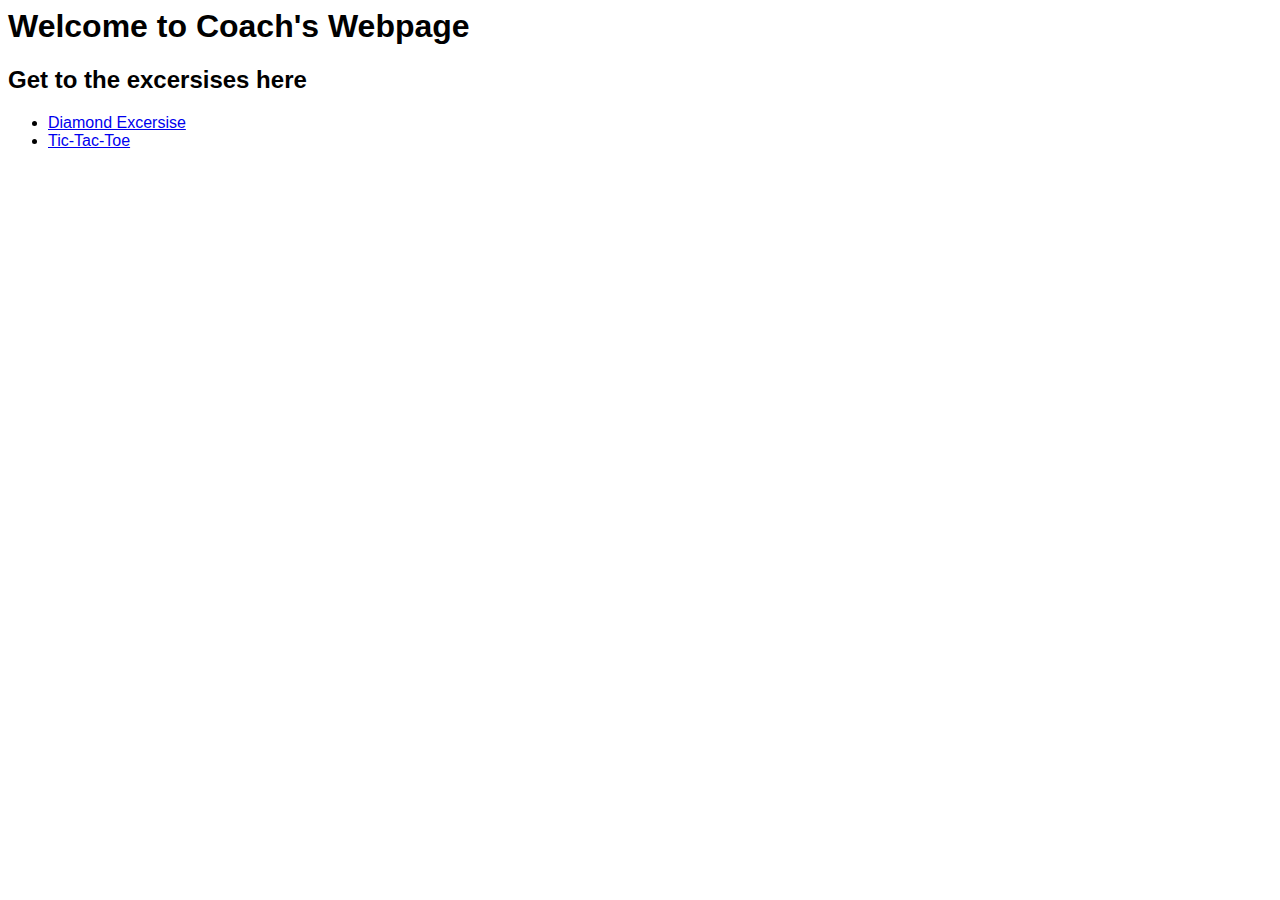
<file: index.html>
<html>
    <head>
        <link rel="stylesheet" href="style.css">
        <title>Coach Thompson's Site</title>
    </head>
    
<body>
    <H1>Welcome to Coach's Webpage</H1>
    <h2>Get to the excersises here</h2>
    <ul>
        <li><a href="/diamond.html">Diamond Excersise</a></li>
        <li><a href="ticTac.html">Tic-Tac-Toe</a></li>
    </ul>
</body>
</html>
</file>
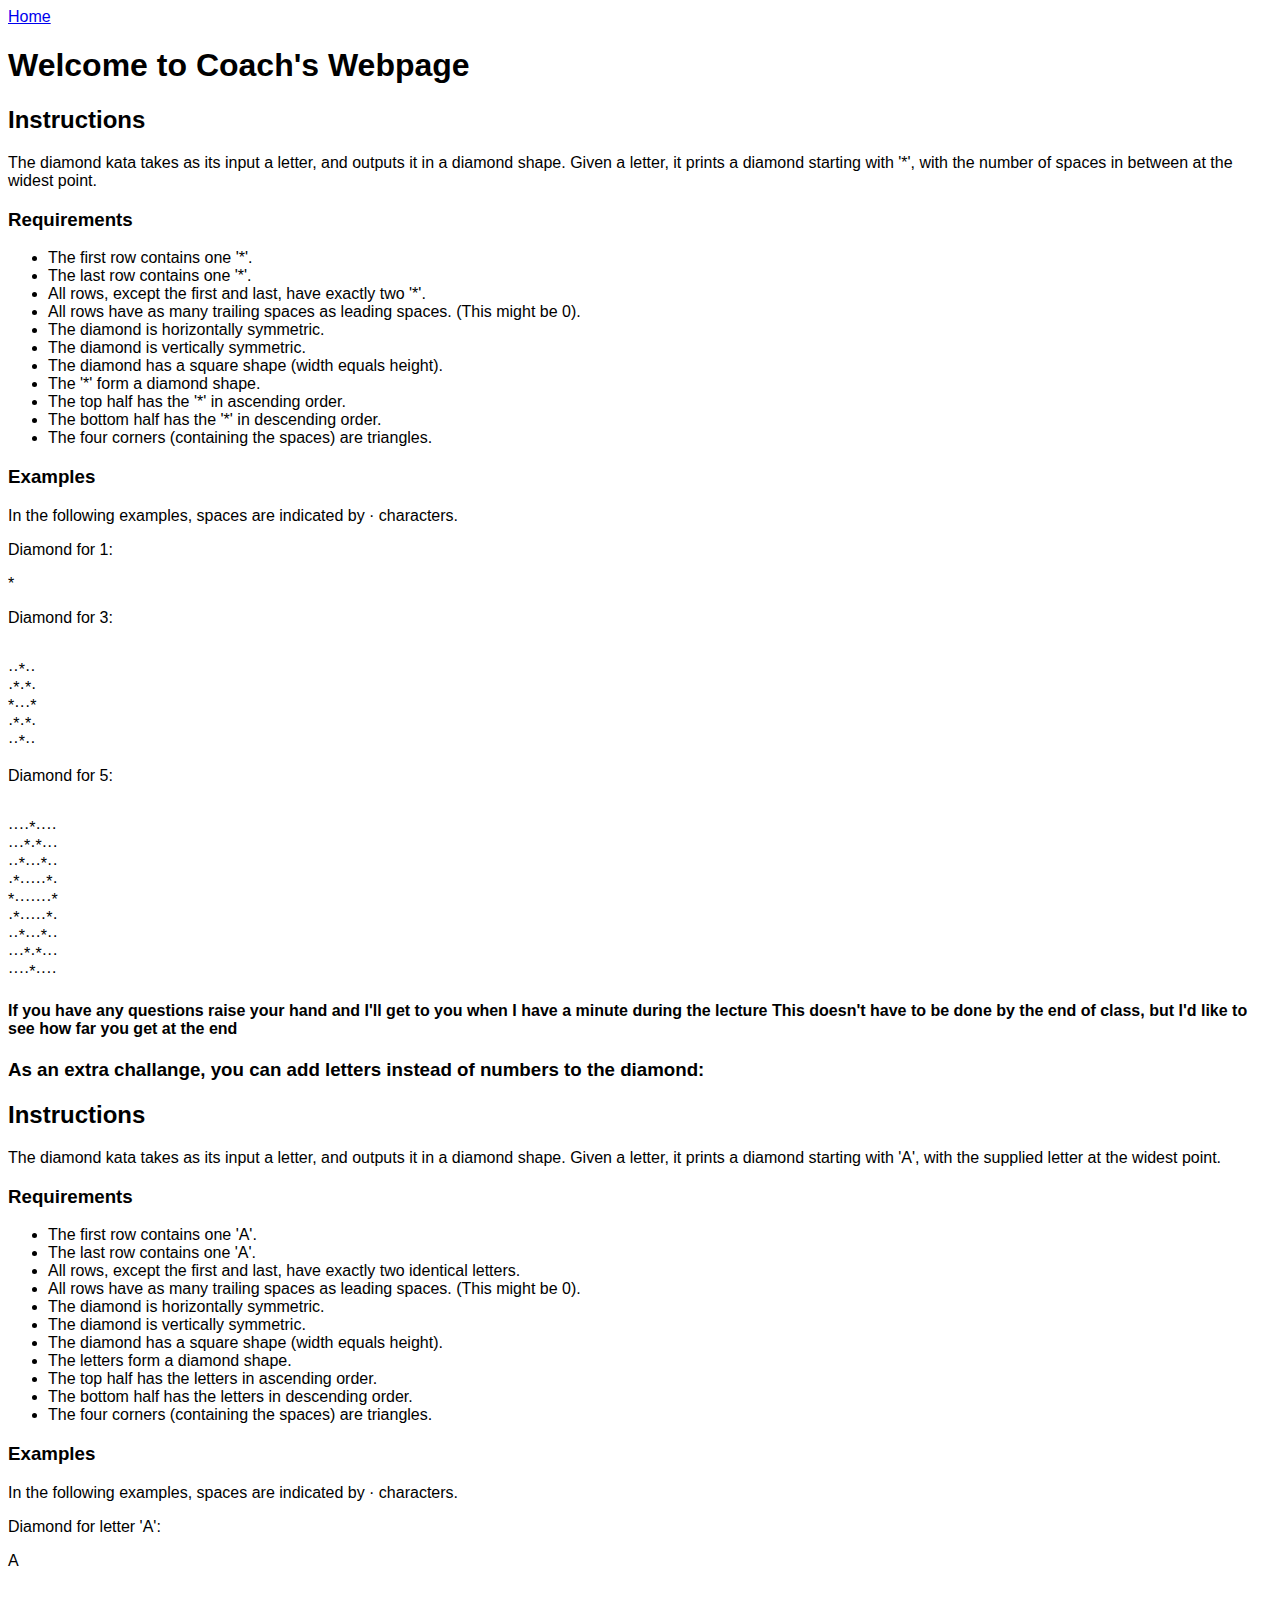
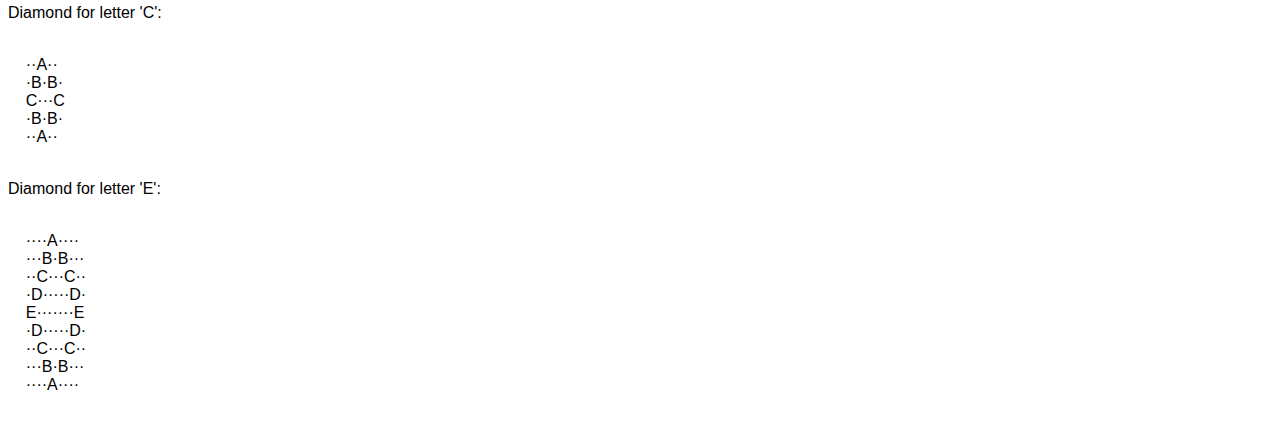
<file: diamond.html>
<html>
    <head>
        <link rel="stylesheet" href="style.css">
        <title>Coach Thompson's Site</title>
    </head>
    
    <body>
        <a href="/index.html">Home</a>
        <H1>Welcome to Coach's Webpage</H1>



        <section class="lg:mr-32 flex-grow">
<section class="instructions c-textual-content --large px-20 lg:px-32 py-20 lg:py-24">
<h2>Instructions</h2>
<p>The diamond kata takes as its input a letter, and outputs it in a diamond shape.
Given a letter, it prints a diamond starting with '*', with the number of spaces in between at the widest point.</p>
<h3 id="h-requirements">Requirements</h3>
<ul>
<li>The first row contains one '*'.</li>
<li>The last row contains one '*'.</li>
<li>All rows, except the first and last, have exactly two '*'.</li>
<li>All rows have as many trailing spaces as leading spaces. (This might be 0).</li>
<li>The diamond is horizontally symmetric.</li>
<li>The diamond is vertically symmetric.</li>
<li>The diamond has a square shape (width equals height).</li>
<li>The '*' form a diamond shape.</li>
<li>The top half has the '*' in ascending order.</li>
<li>The bottom half has the '*' in descending order.</li>
<li>The four corners (containing the spaces) are triangles.</li>
</ul>
<h3 id="h-examples">Examples</h3>
<p>In the following examples, spaces are indicated by <code>·</code> characters.</p>
<p>Diamond for 1:</p>
<pre><code class="language-text hljs language-plaintext" data-highlighted="true">*
</code></pre>
<p>Diamond for 3:</p>
<pre><code class="language-text hljs language-plaintext" data-highlighted="true">
··*··
·*·*·
*···*
·*·*·
··*··
</code></pre>
<p>Diamond for 5:</p>
<pre><code class="language-text hljs language-plaintext" data-highlighted="true">
····*····
···*·*···
··*···*··
·*·····*·
*·······*
·*·····*·
··*···*··
···*·*···
····*····
</code></pre>
<h4>If you have any questions raise your hand and I'll get to you when I have a minute during the lecture
    This doesn't have to be done by the end of class, but I'd like to see how far you get at the end</h4>

<h3>As an extra challange, you can add letters instead of numbers to the diamond:</h3>
    <h2>Instructions</h2>
    <p>The diamond kata takes as its input a letter, and outputs it in a diamond shape.
    Given a letter, it prints a diamond starting with 'A', with the supplied letter at the widest point.</p>
    <h3 id="h-requirements">Requirements</h3>
    <ul>
    <li>The first row contains one 'A'.</li>
    <li>The last row contains one 'A'.</li>
    <li>All rows, except the first and last, have exactly two identical letters.</li>
    <li>All rows have as many trailing spaces as leading spaces. (This might be 0).</li>
    <li>The diamond is horizontally symmetric.</li>
    <li>The diamond is vertically symmetric.</li>
    <li>The diamond has a square shape (width equals height).</li>
    <li>The letters form a diamond shape.</li>
    <li>The top half has the letters in ascending order.</li>
    <li>The bottom half has the letters in descending order.</li>
    <li>The four corners (containing the spaces) are triangles.</li>
    </ul>
    <h3 id="h-examples">Examples</h3>
    <p>In the following examples, spaces are indicated by <code>·</code> characters.</p>
    <p>Diamond for letter 'A':</p>
    <pre><code class="language-text hljs language-plaintext" data-highlighted="true">A
    </code></pre>
    <p>Diamond for letter 'C':</p>
    <pre><code class="language-text hljs language-plaintext" data-highlighted="true">
    ··A··
    ·B·B·
    C···C
    ·B·B·
    ··A··
    </code></pre>
    <p>Diamond for letter 'E':</p>
    <pre><code class="language-text hljs language-plaintext" data-highlighted="true">
    ····A····
    ···B·B···
    ··C···C··
    ·D·····D·
    E·······E
    ·D·····D·
    ··C···C··
    ···B·B···
    ····A····
    </code></pre>
    
    
    
    </body>
</html>
</file>
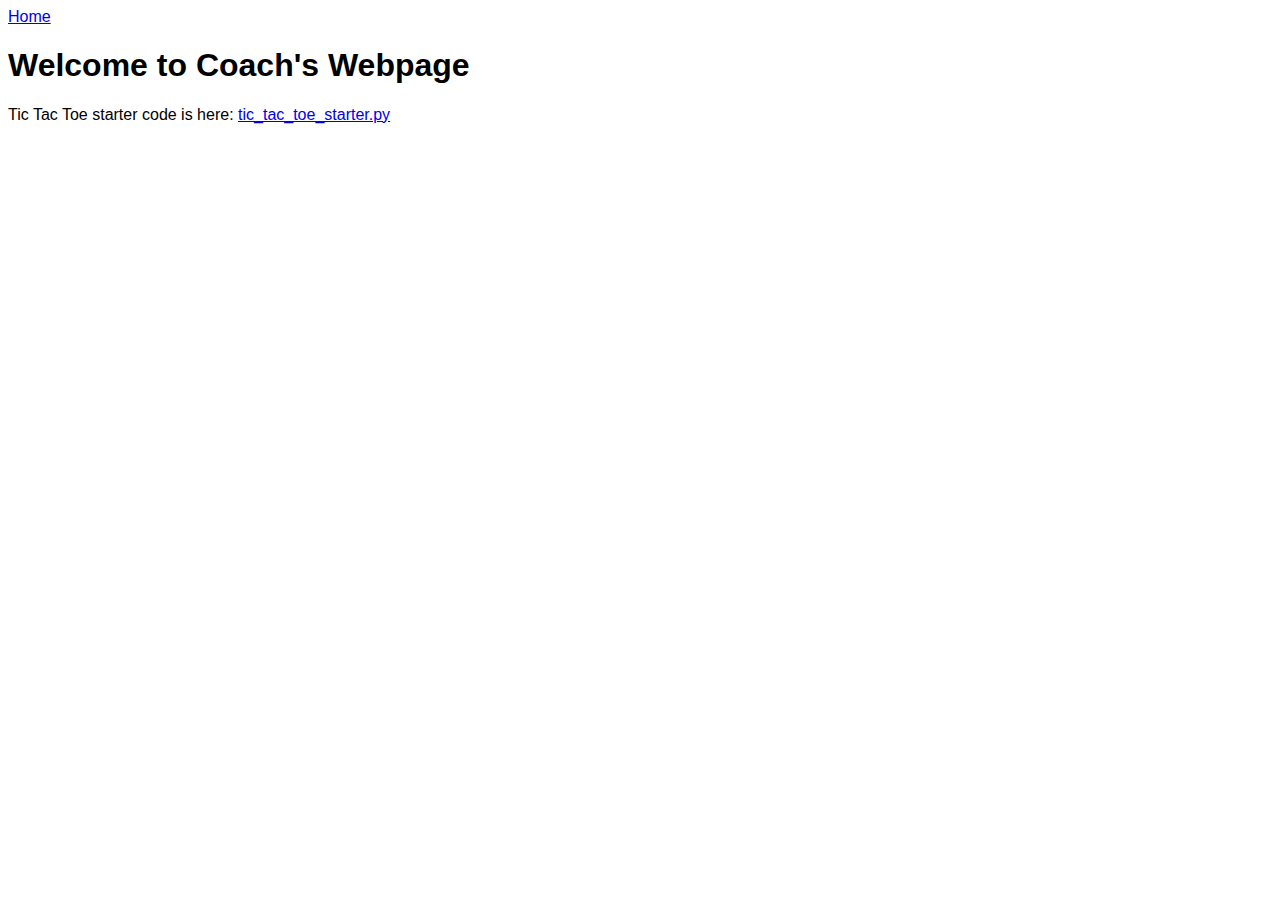
<file: ticTac.html>
<html>
    <head>
        <link rel="stylesheet" href="style.css">
        <title>Coach Thompson's Site</title>
    </head>
    
    <body>
        
        <a href="/index.html">Home</a>
        <H1>Welcome to Coach's Webpage</H1>
        <div>
        Tic Tac Toe starter code is here:
        <a href="/tic_tac_toe_starter.py" download>tic_tac_toe_starter.py</a>
        </div>
    
    </body>
</html>
</file>
<file: style.css>
*{
    font-family: "Helvetica", sans-serif;
}
</file>
